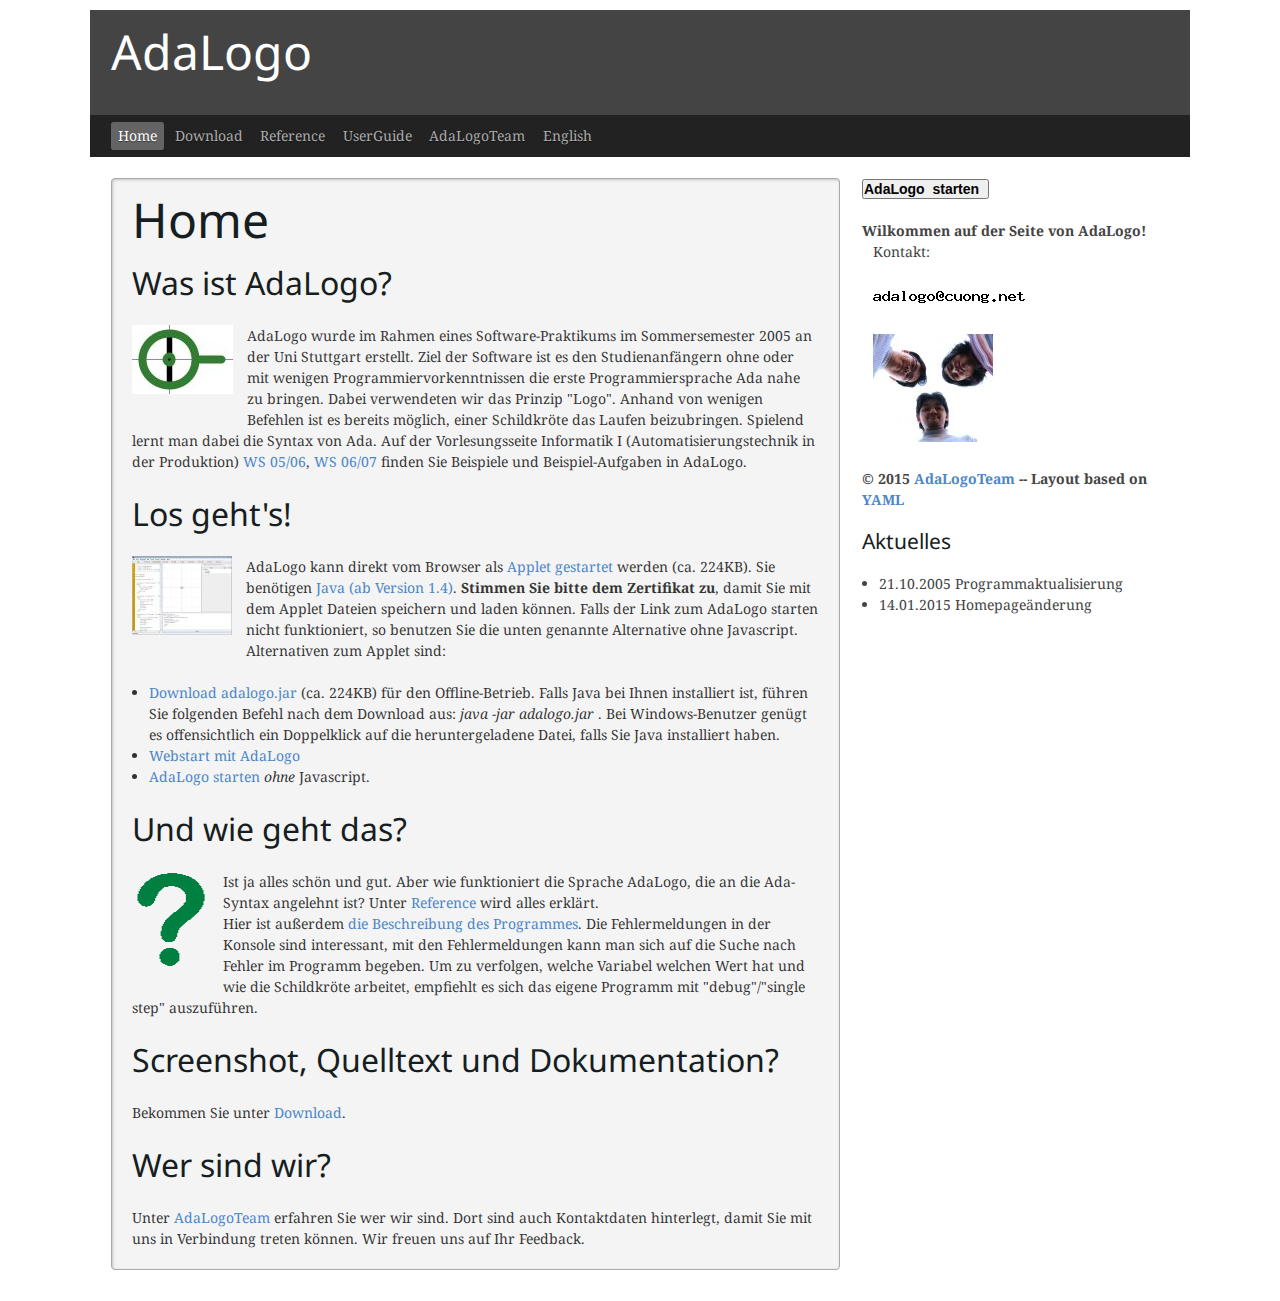
<file: flexible-columns.html>
<!DOCTYPE html>
<html lang="en">
<head>
	<meta charset="utf-8"/>
	<title>AdaLogo</title>

	<!-- Mobile viewport optimisation -->
	<meta name="viewport" content="width=device-width, initial-scale=1.0">

	<!-- (en) Add your meta data here -->
	<!-- (de) Fuegen Sie hier ihre Meta-Daten ein -->
	<meta name="Content-Language" content="de" />
	<meta name="author" content="Minh Cuong Tran" /> 
	<meta name="KeyWords" content="programming, ada, ada95, programmieren, uni stuttgart, informatik, adalogo" /> 
	<meta name="Description" content="AdaLogo wurde im Rahmen des Softwarepraktikum an der
	    Uni Stuttgart im SS 2005 erstellt. Ziel des Projektes war es, den Programmieranfaenger
	    die Programmiersprache Ada ueber die Idee von 'Logo' nahe zu bringen." />

	<link href="./css/flexible-columns.css" rel="stylesheet" type="text/css"/>
	<!--[if lte IE 7]>
	<link href="yaml/core/iehacks.css" rel="stylesheet" type="text/css" />
	<![endif]-->

	<!--[if lt IE 9]>
	<script src="lib/html5shiv/html5shiv.js"></script>
	<![endif]-->

	<script src="AdaLogoStart.js"></script>
	
</head>
<body>
<ul class="ym-skiplinks">
	<li><a class="ym-skip" href="#nav">Skip to navigation (Press Enter)</a></li>
	<li><a class="ym-skip" href="#main">Skip to main content (Press Enter)</a></li>
</ul>

<div class="ym-wrapper">
	<div class="ym-wbox">
		<header>
			<h1>AdaLogo</h1>
		</header>
		<nav id="nav">
			<div class="ym-hlist" >
				<ul>
					<li class="active"><strong>Home</strong></li>
					<li><a href="download.html">Download</a></li> 
					<li><a href="reference.html">Reference</a></li>
					<li><a href="userguide.html">UserGuide</a></li>
					<li><a href="adalogoteam.html">AdaLogoTeam</a></li>
					<li><a href="english.html">English</a></li>
				</ul>
				<!--
				<form class="ym-searchform">
					<input class="ym-searchfield" type="search" placeholder="Search..." />
					<input class="ym-searchbutton" type="submit" value="Search" />
				</form>
				-->
			</div>
		</nav>
		<main>
			<div class="ym-column linearize-level-1">
				<div class="ym-col1">
					<div class="ym-cbox">
						<section class="box info">
<!-- CONTENT BEGIN -->

 <h1>Home</h1> <!-- Hier sollte die Überschrift für die einzelne Seite rein. Auch sehr wichtig für Suchmaschinen. -->
 <h2>Was ist AdaLogo?</h2> <!-- UnterÜberschriften werden von viele Suchmaschinen auch besonders beachtet. -->
 <p><a href="javascript:AdaLogoStart();"><img src="img/turtle.jpg" alt="turtle" class="float-left" style="width: 101px; height: 69px;" /></a> <!-- Das alt="" Attribut sollte nicht fehlen, auch wenn es nur leer ist. Screenreader lesen ansonsten unnötig den Namen der Datei vor. -->

     AdaLogo wurde im Rahmen eines Software-Praktikums im Sommersemester 2005 
     an der Uni Stuttgart erstellt. Ziel der Software ist es den 
     Studienanf&auml;ngern ohne oder mit wenigen Programmiervorkenntnissen 
     die erste Programmiersprache Ada nahe zu bringen. Dabei verwendeten wir
     das Prinzip "Logo". Anhand von wenigen Befehlen ist es bereits 
     m&ouml;glich, einer Schildkr&ouml;te das Laufen beizubringen.
     Spielend lernt man dabei die Syntax von Ada. Auf der 
     Vorlesungsseite
     Informatik I (Automatisierungstechnik in der Produktion) 
     <a href="http://www.fmi.uni-stuttgart.de/fk/lehre/ws05-06/autip1/" target="_parent">
     WS 05/06</a>, 
     <a href="http://www.fmi.uni-stuttgart.de/fk/lehre/ws06-07/autip1/" target="_parent">
     WS 06/07</a>
     finden Sie Beispiele und Beispiel-Aufgaben in AdaLogo.
     
 </p>
 <h2>Los geht's!</h2> <!-- UnterÜberschriften werden von viele Suchmaschinen auch besonders beachtet. -->
 <p>
     <a href="javascript:AdaLogoStart();"><img src="img/adalogowindow.jpg" class="float-left" style="width: 100px; height:79px;" ></a>
     AdaLogo kann direkt vom Browser als <a href="javascript:AdaLogoStart();">Applet gestartet</a>
     werden (ca. 
	    
        224KB).
     Sie ben&ouml;tigen <a href="http://www.java.com/">Java (ab Version 1.4)</a>. 
     <b>Stimmen Sie bitte dem Zertifikat zu</b>, damit Sie mit dem Applet Dateien 
     speichern und laden k&ouml;nnen. Falls der Link zum AdaLogo starten nicht 
     funktioniert, so benutzen Sie die unten genannte Alternative ohne Javascript.
     Alternativen zum Applet sind:
 </p>     
<ul>
 <li>
	<a href="adalogo.jar">Download adalogo.jar</a> (ca. 
	    
        224KB) f&uuml;r
	den Offline-Betrieb.
	Falls Java bei Ihnen
   installiert ist, f&uuml;hren Sie folgenden Befehl nach dem Download aus:
   <i>java -jar adalogo.jar</i> . Bei Windows-Benutzer gen&uuml;gt es offensichtlich
   ein Doppelklick auf die heruntergeladene Datei, falls Sie Java installiert haben.
 </li>
 <li>
  <a href="adalogo.jnlp">Webstart mit AdaLogo</a>
 </li>
 <li>
  <a href="adalogo.html" target="_blank">AdaLogo starten</a> <i>ohne</i> Javascript.
 </li>
</ul>

<!--
<p>
Versionen von AdaLogo werden nach Datum herausgegeben. Falls beim Starten des
Applets eine &auml;ltere Version erscheint als auf der Homepage angegeben,
so liegt das am Cache Ihres Browsers. Abhilfe zu diesem Problem: l&ouml;schen
Sie Ihr Cache. Mozilla/Firefox: Shift-Strg-R, Internet Explorer: Strg-F5, Opera: F5, 
Safari: Cmd-Option-E, Konqueror: Strg-R.
</p>
-->

 <h2>Und wie geht das?</h2>
 <p><a href="howto.html"><img src="img/fragezeichen.gif" alt="fragezeichen howto" class="float-left" style="width: 77px; height: 99px;" /></a>
  Ist ja alles sch&ouml;n und gut. Aber wie funktioniert 
  die Sprache AdaLogo, die an die Ada-Syntax angelehnt ist?
  Unter <a href="reference.html">Reference</a> wird alles erkl&auml;rt.
  <br />
  Hier ist au&szlig;erdem <a href="userguide.html">die Beschreibung des Programmes</a>.
  Die Fehlermeldungen in der Konsole sind interessant, mit den Fehlermeldungen kann man sich auf die Suche nach
  Fehler im Programm begeben. Um zu verfolgen, welche Variabel welchen Wert hat und wie die Schildkr&ouml;te
  arbeitet, empfiehlt es sich das eigene
  Programm mit "debug"/"single step" auszuf&uuml;hren. 
 </p>
 
 <h2>Screenshot, Quelltext und Dokumentation?</h2>
 <p>Bekommen Sie unter <a href="download.html">Download</a>.</p>
 
 
 <h2>Wer sind wir?</h2>
 <p>Unter <a href="adalogoteam.html">AdaLogoTeam</a> erfahren Sie
 wer wir sind. Dort sind auch Kontaktdaten hinterlegt, damit Sie mit
 uns in Verbindung treten k&ouml;nnen. Wir freuen uns auf Ihr
 Feedback.
 </p>
<!-- CONTENT END -->

						</section>
					</div>
				</div>
				<aside class="ym-col3">
					<div class="ym-cbox">
					
  <dl id="subnav"> <!-- Diese Subnavigation kann vom Inhalt verändert werden. Sie wird nicht ausgedruckt. -->
   <dt>
        <button name="KlickmichAppletStart" type="button"
        value="AdaLogoStart" onClick="javascript:AdaLogoStart();">
        <b>AdaLogo &nbsp;starten&nbsp;&nbsp;</b>
        </button>
        <!--
        <br />
	<button name="KlickmichWebstart" type="button"
	value="AdaLogoWebstart" onClick="javascript:AdaLogoWebStart();">
	<b>AdaLogo Webstart</b>
	</button>
	-->
    <br /><br />
    <b>Wilkommen</b> auf der Seite von AdaLogo!
    
   </dt>
    <dd>
        Kontakt:
   </dd>
   <dd>
	<img src="img/spamschutzbild_1.png" width="153" height="25" alt="mail an uns" />
    </dd>
    <dd>
        <a href="adalogoteam.html" alt="Wir"><img src="img/team.jpg" alt="AdaLogoTeam" style="width: 120px; height: 108px;" /></a>
    </dd>
   <dt>
        &copy; 
        2015
        <a href="adalogoteam.html">AdaLogoTeam</a> -- Layout based on <a href="http://www.yaml.de">YAML</a>

   </dt>
  </dl>


  <h4>Aktuelles</h4>
  <ul>
    <li>21.10.2005 Programmaktualisierung</li>
    <li>14.01.2015 Homepage&auml;nderung</li>
  </ul>
					</div>
				</aside>
			</div>
		</main>
		<!--
		<footer>
			<p>© AdaLogo 2015 &ndash; Layout based on <a href="http://www.yaml.de">YAML</a></p>
		</footer>
		-->
	</div>
</div>

<!-- full skip link functionality in webkit browsers -->
<script src="yaml/core/js/yaml-focusfix.js"></script>
</body>
</html>
</file>
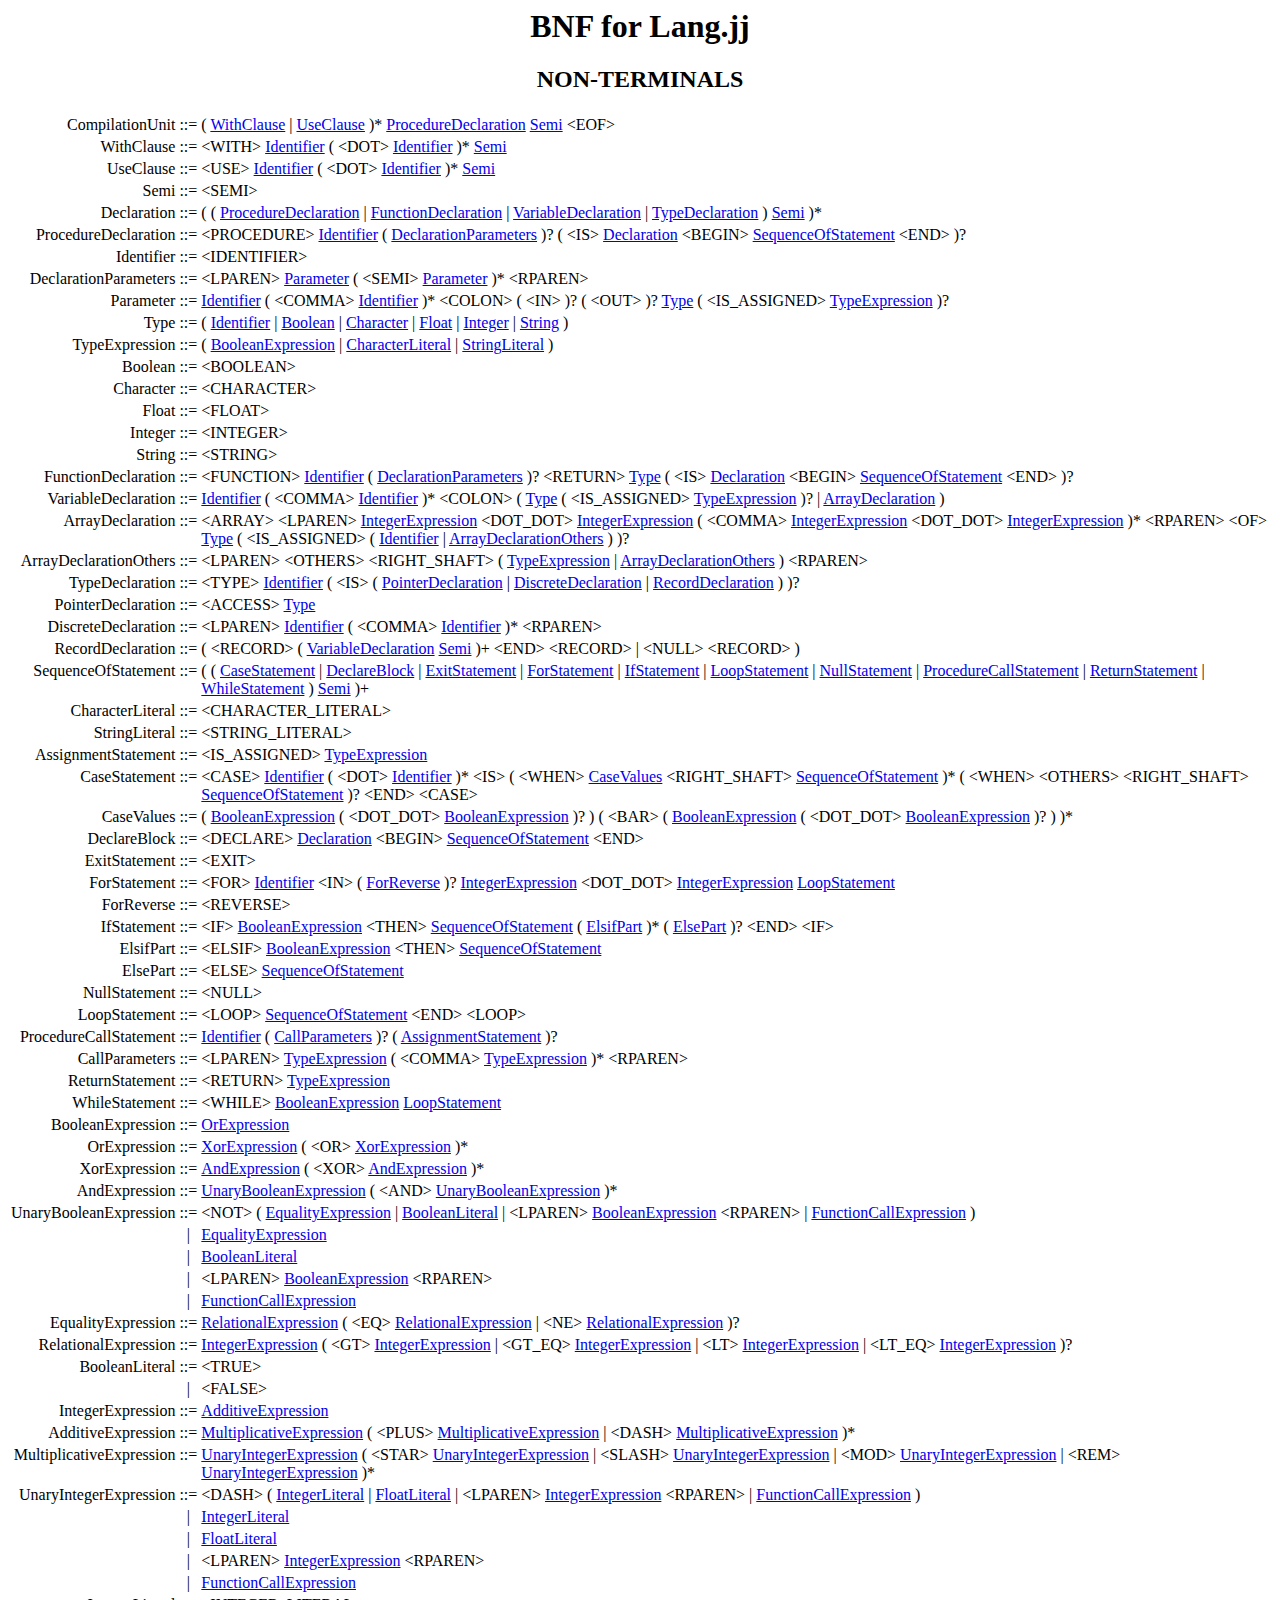
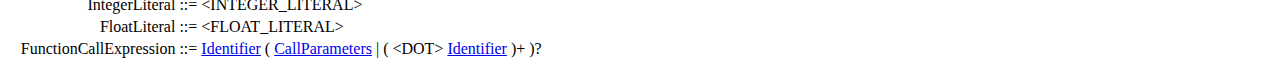
<file: Lang.html>
<!DOCTYPE HTML PUBLIC "-//W3C//DTD HTML 3.2//EN">
<HTML>
<HEAD>
<TITLE>BNF for Lang.jj</TITLE>
</HEAD>
<BODY>

<H1 ALIGN=CENTER>BNF for Lang.jj</H1>
<H2 ALIGN=CENTER>NON-TERMINALS</H2>
<TABLE>
<TR>
<TD ALIGN=RIGHT VALIGN=BASELINE><A NAME="prod1">CompilationUnit</A></TD>
<TD ALIGN=CENTER VALIGN=BASELINE>::=</TD>
<TD ALIGN=LEFT VALIGN=BASELINE>( <A HREF="#prod2">WithClause</A> | <A HREF="#prod3">UseClause</A> )* <A HREF="#prod4">ProcedureDeclaration</A> <A HREF="#prod5">Semi</A> &lt;EOF&gt;</TD>
</TR>
<TR>
<TD ALIGN=RIGHT VALIGN=BASELINE><A NAME="prod2">WithClause</A></TD>
<TD ALIGN=CENTER VALIGN=BASELINE>::=</TD>
<TD ALIGN=LEFT VALIGN=BASELINE>&lt;WITH&gt; <A HREF="#prod6">Identifier</A> ( &lt;DOT&gt; <A HREF="#prod6">Identifier</A> )* <A HREF="#prod5">Semi</A></TD>
</TR>
<TR>
<TD ALIGN=RIGHT VALIGN=BASELINE><A NAME="prod3">UseClause</A></TD>
<TD ALIGN=CENTER VALIGN=BASELINE>::=</TD>
<TD ALIGN=LEFT VALIGN=BASELINE>&lt;USE&gt; <A HREF="#prod6">Identifier</A> ( &lt;DOT&gt; <A HREF="#prod6">Identifier</A> )* <A HREF="#prod5">Semi</A></TD>
</TR>
<TR>
<TD ALIGN=RIGHT VALIGN=BASELINE><A NAME="prod5">Semi</A></TD>
<TD ALIGN=CENTER VALIGN=BASELINE>::=</TD>
<TD ALIGN=LEFT VALIGN=BASELINE>&lt;SEMI&gt;</TD>
</TR>
<TR>
<TD ALIGN=RIGHT VALIGN=BASELINE><A NAME="prod7">Declaration</A></TD>
<TD ALIGN=CENTER VALIGN=BASELINE>::=</TD>
<TD ALIGN=LEFT VALIGN=BASELINE>( ( <A HREF="#prod4">ProcedureDeclaration</A> | <A HREF="#prod8">FunctionDeclaration</A> | <A HREF="#prod9">VariableDeclaration</A> | <A HREF="#prod10">TypeDeclaration</A> ) <A HREF="#prod5">Semi</A> )*</TD>
</TR>
<TR>
<TD ALIGN=RIGHT VALIGN=BASELINE><A NAME="prod4">ProcedureDeclaration</A></TD>
<TD ALIGN=CENTER VALIGN=BASELINE>::=</TD>
<TD ALIGN=LEFT VALIGN=BASELINE>&lt;PROCEDURE&gt; <A HREF="#prod6">Identifier</A> ( <A HREF="#prod11">DeclarationParameters</A> )? ( &lt;IS&gt; <A HREF="#prod7">Declaration</A> &lt;BEGIN&gt; <A HREF="#prod12">SequenceOfStatement</A> &lt;END&gt; )?</TD>
</TR>
<TR>
<TD ALIGN=RIGHT VALIGN=BASELINE><A NAME="prod6">Identifier</A></TD>
<TD ALIGN=CENTER VALIGN=BASELINE>::=</TD>
<TD ALIGN=LEFT VALIGN=BASELINE>&lt;IDENTIFIER&gt;</TD>
</TR>
<TR>
<TD ALIGN=RIGHT VALIGN=BASELINE><A NAME="prod11">DeclarationParameters</A></TD>
<TD ALIGN=CENTER VALIGN=BASELINE>::=</TD>
<TD ALIGN=LEFT VALIGN=BASELINE>&lt;LPAREN&gt; <A HREF="#prod13">Parameter</A> ( &lt;SEMI&gt; <A HREF="#prod13">Parameter</A> )* &lt;RPAREN&gt;</TD>
</TR>
<TR>
<TD ALIGN=RIGHT VALIGN=BASELINE><A NAME="prod13">Parameter</A></TD>
<TD ALIGN=CENTER VALIGN=BASELINE>::=</TD>
<TD ALIGN=LEFT VALIGN=BASELINE><A HREF="#prod6">Identifier</A> ( &lt;COMMA&gt; <A HREF="#prod6">Identifier</A> )* &lt;COLON&gt; ( &lt;IN&gt; )? ( &lt;OUT&gt; )? <A HREF="#prod14">Type</A> ( &lt;IS_ASSIGNED&gt; <A HREF="#prod15">TypeExpression</A> )?</TD>
</TR>
<TR>
<TD ALIGN=RIGHT VALIGN=BASELINE><A NAME="prod14">Type</A></TD>
<TD ALIGN=CENTER VALIGN=BASELINE>::=</TD>
<TD ALIGN=LEFT VALIGN=BASELINE>( <A HREF="#prod6">Identifier</A> | <A HREF="#prod16">Boolean</A> | <A HREF="#prod17">Character</A> | <A HREF="#prod18">Float</A> | <A HREF="#prod19">Integer</A> | <A HREF="#prod20">String</A> )</TD>
</TR>
<TR>
<TD ALIGN=RIGHT VALIGN=BASELINE><A NAME="prod15">TypeExpression</A></TD>
<TD ALIGN=CENTER VALIGN=BASELINE>::=</TD>
<TD ALIGN=LEFT VALIGN=BASELINE>( <A HREF="#prod21">BooleanExpression</A> | <A HREF="#prod22">CharacterLiteral</A> | <A HREF="#prod23">StringLiteral</A> )</TD>
</TR>
<TR>
<TD ALIGN=RIGHT VALIGN=BASELINE><A NAME="prod16">Boolean</A></TD>
<TD ALIGN=CENTER VALIGN=BASELINE>::=</TD>
<TD ALIGN=LEFT VALIGN=BASELINE>&lt;BOOLEAN&gt;</TD>
</TR>
<TR>
<TD ALIGN=RIGHT VALIGN=BASELINE><A NAME="prod17">Character</A></TD>
<TD ALIGN=CENTER VALIGN=BASELINE>::=</TD>
<TD ALIGN=LEFT VALIGN=BASELINE>&lt;CHARACTER&gt;</TD>
</TR>
<TR>
<TD ALIGN=RIGHT VALIGN=BASELINE><A NAME="prod18">Float</A></TD>
<TD ALIGN=CENTER VALIGN=BASELINE>::=</TD>
<TD ALIGN=LEFT VALIGN=BASELINE>&lt;FLOAT&gt;</TD>
</TR>
<TR>
<TD ALIGN=RIGHT VALIGN=BASELINE><A NAME="prod19">Integer</A></TD>
<TD ALIGN=CENTER VALIGN=BASELINE>::=</TD>
<TD ALIGN=LEFT VALIGN=BASELINE>&lt;INTEGER&gt;</TD>
</TR>
<TR>
<TD ALIGN=RIGHT VALIGN=BASELINE><A NAME="prod20">String</A></TD>
<TD ALIGN=CENTER VALIGN=BASELINE>::=</TD>
<TD ALIGN=LEFT VALIGN=BASELINE>&lt;STRING&gt;</TD>
</TR>
<TR>
<TD ALIGN=RIGHT VALIGN=BASELINE><A NAME="prod8">FunctionDeclaration</A></TD>
<TD ALIGN=CENTER VALIGN=BASELINE>::=</TD>
<TD ALIGN=LEFT VALIGN=BASELINE>&lt;FUNCTION&gt; <A HREF="#prod6">Identifier</A> ( <A HREF="#prod11">DeclarationParameters</A> )? &lt;RETURN&gt; <A HREF="#prod14">Type</A> ( &lt;IS&gt; <A HREF="#prod7">Declaration</A> &lt;BEGIN&gt; <A HREF="#prod12">SequenceOfStatement</A> &lt;END&gt; )?</TD>
</TR>
<TR>
<TD ALIGN=RIGHT VALIGN=BASELINE><A NAME="prod9">VariableDeclaration</A></TD>
<TD ALIGN=CENTER VALIGN=BASELINE>::=</TD>
<TD ALIGN=LEFT VALIGN=BASELINE><A HREF="#prod6">Identifier</A> ( &lt;COMMA&gt; <A HREF="#prod6">Identifier</A> )* &lt;COLON&gt; ( <A HREF="#prod14">Type</A> ( &lt;IS_ASSIGNED&gt; <A HREF="#prod15">TypeExpression</A> )? | <A HREF="#prod24">ArrayDeclaration</A> )</TD>
</TR>
<TR>
<TD ALIGN=RIGHT VALIGN=BASELINE><A NAME="prod24">ArrayDeclaration</A></TD>
<TD ALIGN=CENTER VALIGN=BASELINE>::=</TD>
<TD ALIGN=LEFT VALIGN=BASELINE>&lt;ARRAY&gt; &lt;LPAREN&gt; <A HREF="#prod25">IntegerExpression</A> &lt;DOT_DOT&gt; <A HREF="#prod25">IntegerExpression</A> ( &lt;COMMA&gt; <A HREF="#prod25">IntegerExpression</A> &lt;DOT_DOT&gt; <A HREF="#prod25">IntegerExpression</A> )* &lt;RPAREN&gt; &lt;OF&gt; <A HREF="#prod14">Type</A> ( &lt;IS_ASSIGNED&gt; ( <A HREF="#prod6">Identifier</A> | <A HREF="#prod26">ArrayDeclarationOthers</A> ) )?</TD>
</TR>
<TR>
<TD ALIGN=RIGHT VALIGN=BASELINE><A NAME="prod26">ArrayDeclarationOthers</A></TD>
<TD ALIGN=CENTER VALIGN=BASELINE>::=</TD>
<TD ALIGN=LEFT VALIGN=BASELINE>&lt;LPAREN&gt; &lt;OTHERS&gt; &lt;RIGHT_SHAFT&gt; ( <A HREF="#prod15">TypeExpression</A> | <A HREF="#prod26">ArrayDeclarationOthers</A> ) &lt;RPAREN&gt;</TD>
</TR>
<TR>
<TD ALIGN=RIGHT VALIGN=BASELINE><A NAME="prod10">TypeDeclaration</A></TD>
<TD ALIGN=CENTER VALIGN=BASELINE>::=</TD>
<TD ALIGN=LEFT VALIGN=BASELINE>&lt;TYPE&gt; <A HREF="#prod6">Identifier</A> ( &lt;IS&gt; ( <A HREF="#prod27">PointerDeclaration</A> | <A HREF="#prod28">DiscreteDeclaration</A> | <A HREF="#prod29">RecordDeclaration</A> ) )?</TD>
</TR>
<TR>
<TD ALIGN=RIGHT VALIGN=BASELINE><A NAME="prod27">PointerDeclaration</A></TD>
<TD ALIGN=CENTER VALIGN=BASELINE>::=</TD>
<TD ALIGN=LEFT VALIGN=BASELINE>&lt;ACCESS&gt; <A HREF="#prod14">Type</A></TD>
</TR>
<TR>
<TD ALIGN=RIGHT VALIGN=BASELINE><A NAME="prod28">DiscreteDeclaration</A></TD>
<TD ALIGN=CENTER VALIGN=BASELINE>::=</TD>
<TD ALIGN=LEFT VALIGN=BASELINE>&lt;LPAREN&gt; <A HREF="#prod6">Identifier</A> ( &lt;COMMA&gt; <A HREF="#prod6">Identifier</A> )* &lt;RPAREN&gt;</TD>
</TR>
<TR>
<TD ALIGN=RIGHT VALIGN=BASELINE><A NAME="prod29">RecordDeclaration</A></TD>
<TD ALIGN=CENTER VALIGN=BASELINE>::=</TD>
<TD ALIGN=LEFT VALIGN=BASELINE>( &lt;RECORD&gt; ( <A HREF="#prod9">VariableDeclaration</A> <A HREF="#prod5">Semi</A> )+ &lt;END&gt; &lt;RECORD&gt; | &lt;NULL&gt; &lt;RECORD&gt; )</TD>
</TR>
<TR>
<TD ALIGN=RIGHT VALIGN=BASELINE><A NAME="prod12">SequenceOfStatement</A></TD>
<TD ALIGN=CENTER VALIGN=BASELINE>::=</TD>
<TD ALIGN=LEFT VALIGN=BASELINE>( ( <A HREF="#prod30">CaseStatement</A> | <A HREF="#prod31">DeclareBlock</A> | <A HREF="#prod32">ExitStatement</A> | <A HREF="#prod33">ForStatement</A> | <A HREF="#prod34">IfStatement</A> | <A HREF="#prod35">LoopStatement</A> | <A HREF="#prod36">NullStatement</A> | <A HREF="#prod37">ProcedureCallStatement</A> | <A HREF="#prod38">ReturnStatement</A> | <A HREF="#prod39">WhileStatement</A> ) <A HREF="#prod5">Semi</A> )+</TD>
</TR>
<TR>
<TD ALIGN=RIGHT VALIGN=BASELINE><A NAME="prod22">CharacterLiteral</A></TD>
<TD ALIGN=CENTER VALIGN=BASELINE>::=</TD>
<TD ALIGN=LEFT VALIGN=BASELINE>&lt;CHARACTER_LITERAL&gt;</TD>
</TR>
<TR>
<TD ALIGN=RIGHT VALIGN=BASELINE><A NAME="prod23">StringLiteral</A></TD>
<TD ALIGN=CENTER VALIGN=BASELINE>::=</TD>
<TD ALIGN=LEFT VALIGN=BASELINE>&lt;STRING_LITERAL&gt;</TD>
</TR>
<TR>
<TD ALIGN=RIGHT VALIGN=BASELINE><A NAME="prod40">AssignmentStatement</A></TD>
<TD ALIGN=CENTER VALIGN=BASELINE>::=</TD>
<TD ALIGN=LEFT VALIGN=BASELINE>&lt;IS_ASSIGNED&gt; <A HREF="#prod15">TypeExpression</A></TD>
</TR>
<TR>
<TD ALIGN=RIGHT VALIGN=BASELINE><A NAME="prod30">CaseStatement</A></TD>
<TD ALIGN=CENTER VALIGN=BASELINE>::=</TD>
<TD ALIGN=LEFT VALIGN=BASELINE>&lt;CASE&gt; <A HREF="#prod6">Identifier</A> ( &lt;DOT&gt; <A HREF="#prod6">Identifier</A> )* &lt;IS&gt; ( &lt;WHEN&gt; <A HREF="#prod41">CaseValues</A> &lt;RIGHT_SHAFT&gt; <A HREF="#prod12">SequenceOfStatement</A> )* ( &lt;WHEN&gt; &lt;OTHERS&gt; &lt;RIGHT_SHAFT&gt; <A HREF="#prod12">SequenceOfStatement</A> )? &lt;END&gt; &lt;CASE&gt;</TD>
</TR>
<TR>
<TD ALIGN=RIGHT VALIGN=BASELINE><A NAME="prod41">CaseValues</A></TD>
<TD ALIGN=CENTER VALIGN=BASELINE>::=</TD>
<TD ALIGN=LEFT VALIGN=BASELINE>( <A HREF="#prod21">BooleanExpression</A> ( &lt;DOT_DOT&gt; <A HREF="#prod21">BooleanExpression</A> )? ) ( &lt;BAR&gt; ( <A HREF="#prod21">BooleanExpression</A> ( &lt;DOT_DOT&gt; <A HREF="#prod21">BooleanExpression</A> )? ) )*</TD>
</TR>
<TR>
<TD ALIGN=RIGHT VALIGN=BASELINE><A NAME="prod31">DeclareBlock</A></TD>
<TD ALIGN=CENTER VALIGN=BASELINE>::=</TD>
<TD ALIGN=LEFT VALIGN=BASELINE>&lt;DECLARE&gt; <A HREF="#prod7">Declaration</A> &lt;BEGIN&gt; <A HREF="#prod12">SequenceOfStatement</A> &lt;END&gt;</TD>
</TR>
<TR>
<TD ALIGN=RIGHT VALIGN=BASELINE><A NAME="prod32">ExitStatement</A></TD>
<TD ALIGN=CENTER VALIGN=BASELINE>::=</TD>
<TD ALIGN=LEFT VALIGN=BASELINE>&lt;EXIT&gt;</TD>
</TR>
<TR>
<TD ALIGN=RIGHT VALIGN=BASELINE><A NAME="prod33">ForStatement</A></TD>
<TD ALIGN=CENTER VALIGN=BASELINE>::=</TD>
<TD ALIGN=LEFT VALIGN=BASELINE>&lt;FOR&gt; <A HREF="#prod6">Identifier</A> &lt;IN&gt; ( <A HREF="#prod42">ForReverse</A> )? <A HREF="#prod25">IntegerExpression</A> &lt;DOT_DOT&gt; <A HREF="#prod25">IntegerExpression</A> <A HREF="#prod35">LoopStatement</A></TD>
</TR>
<TR>
<TD ALIGN=RIGHT VALIGN=BASELINE><A NAME="prod42">ForReverse</A></TD>
<TD ALIGN=CENTER VALIGN=BASELINE>::=</TD>
<TD ALIGN=LEFT VALIGN=BASELINE>&lt;REVERSE&gt;</TD>
</TR>
<TR>
<TD ALIGN=RIGHT VALIGN=BASELINE><A NAME="prod34">IfStatement</A></TD>
<TD ALIGN=CENTER VALIGN=BASELINE>::=</TD>
<TD ALIGN=LEFT VALIGN=BASELINE>&lt;IF&gt; <A HREF="#prod21">BooleanExpression</A> &lt;THEN&gt; <A HREF="#prod12">SequenceOfStatement</A> ( <A HREF="#prod43">ElsifPart</A> )* ( <A HREF="#prod44">ElsePart</A> )? &lt;END&gt; &lt;IF&gt;</TD>
</TR>
<TR>
<TD ALIGN=RIGHT VALIGN=BASELINE><A NAME="prod43">ElsifPart</A></TD>
<TD ALIGN=CENTER VALIGN=BASELINE>::=</TD>
<TD ALIGN=LEFT VALIGN=BASELINE>&lt;ELSIF&gt; <A HREF="#prod21">BooleanExpression</A> &lt;THEN&gt; <A HREF="#prod12">SequenceOfStatement</A></TD>
</TR>
<TR>
<TD ALIGN=RIGHT VALIGN=BASELINE><A NAME="prod44">ElsePart</A></TD>
<TD ALIGN=CENTER VALIGN=BASELINE>::=</TD>
<TD ALIGN=LEFT VALIGN=BASELINE>&lt;ELSE&gt; <A HREF="#prod12">SequenceOfStatement</A></TD>
</TR>
<TR>
<TD ALIGN=RIGHT VALIGN=BASELINE><A NAME="prod36">NullStatement</A></TD>
<TD ALIGN=CENTER VALIGN=BASELINE>::=</TD>
<TD ALIGN=LEFT VALIGN=BASELINE>&lt;NULL&gt;</TD>
</TR>
<TR>
<TD ALIGN=RIGHT VALIGN=BASELINE><A NAME="prod35">LoopStatement</A></TD>
<TD ALIGN=CENTER VALIGN=BASELINE>::=</TD>
<TD ALIGN=LEFT VALIGN=BASELINE>&lt;LOOP&gt; <A HREF="#prod12">SequenceOfStatement</A> &lt;END&gt; &lt;LOOP&gt;</TD>
</TR>
<TR>
<TD ALIGN=RIGHT VALIGN=BASELINE><A NAME="prod37">ProcedureCallStatement</A></TD>
<TD ALIGN=CENTER VALIGN=BASELINE>::=</TD>
<TD ALIGN=LEFT VALIGN=BASELINE><A HREF="#prod6">Identifier</A> ( <A HREF="#prod45">CallParameters</A> )? ( <A HREF="#prod40">AssignmentStatement</A> )?</TD>
</TR>
<TR>
<TD ALIGN=RIGHT VALIGN=BASELINE><A NAME="prod45">CallParameters</A></TD>
<TD ALIGN=CENTER VALIGN=BASELINE>::=</TD>
<TD ALIGN=LEFT VALIGN=BASELINE>&lt;LPAREN&gt; <A HREF="#prod15">TypeExpression</A> ( &lt;COMMA&gt; <A HREF="#prod15">TypeExpression</A> )* &lt;RPAREN&gt;</TD>
</TR>
<TR>
<TD ALIGN=RIGHT VALIGN=BASELINE><A NAME="prod38">ReturnStatement</A></TD>
<TD ALIGN=CENTER VALIGN=BASELINE>::=</TD>
<TD ALIGN=LEFT VALIGN=BASELINE>&lt;RETURN&gt; <A HREF="#prod15">TypeExpression</A></TD>
</TR>
<TR>
<TD ALIGN=RIGHT VALIGN=BASELINE><A NAME="prod39">WhileStatement</A></TD>
<TD ALIGN=CENTER VALIGN=BASELINE>::=</TD>
<TD ALIGN=LEFT VALIGN=BASELINE>&lt;WHILE&gt; <A HREF="#prod21">BooleanExpression</A> <A HREF="#prod35">LoopStatement</A></TD>
</TR>
<TR>
<TD ALIGN=RIGHT VALIGN=BASELINE><A NAME="prod21">BooleanExpression</A></TD>
<TD ALIGN=CENTER VALIGN=BASELINE>::=</TD>
<TD ALIGN=LEFT VALIGN=BASELINE><A HREF="#prod46">OrExpression</A></TD>
</TR>
<TR>
<TD ALIGN=RIGHT VALIGN=BASELINE><A NAME="prod46">OrExpression</A></TD>
<TD ALIGN=CENTER VALIGN=BASELINE>::=</TD>
<TD ALIGN=LEFT VALIGN=BASELINE><A HREF="#prod47">XorExpression</A> ( &lt;OR&gt; <A HREF="#prod47">XorExpression</A> )*</TD>
</TR>
<TR>
<TD ALIGN=RIGHT VALIGN=BASELINE><A NAME="prod47">XorExpression</A></TD>
<TD ALIGN=CENTER VALIGN=BASELINE>::=</TD>
<TD ALIGN=LEFT VALIGN=BASELINE><A HREF="#prod48">AndExpression</A> ( &lt;XOR&gt; <A HREF="#prod48">AndExpression</A> )*</TD>
</TR>
<TR>
<TD ALIGN=RIGHT VALIGN=BASELINE><A NAME="prod48">AndExpression</A></TD>
<TD ALIGN=CENTER VALIGN=BASELINE>::=</TD>
<TD ALIGN=LEFT VALIGN=BASELINE><A HREF="#prod49">UnaryBooleanExpression</A> ( &lt;AND&gt; <A HREF="#prod49">UnaryBooleanExpression</A> )*</TD>
</TR>
<TR>
<TD ALIGN=RIGHT VALIGN=BASELINE><A NAME="prod49">UnaryBooleanExpression</A></TD>
<TD ALIGN=CENTER VALIGN=BASELINE>::=</TD>
<TD ALIGN=LEFT VALIGN=BASELINE>&lt;NOT&gt; ( <A HREF="#prod50">EqualityExpression</A> | <A HREF="#prod51">BooleanLiteral</A> | &lt;LPAREN&gt; <A HREF="#prod21">BooleanExpression</A> &lt;RPAREN&gt; | <A HREF="#prod52">FunctionCallExpression</A> )</TD>
</TR>
<TR>
<TD ALIGN=RIGHT VALIGN=BASELINE></TD>
<TD ALIGN=CENTER VALIGN=BASELINE>|</TD>
<TD ALIGN=LEFT VALIGN=BASELINE><A HREF="#prod50">EqualityExpression</A></TD>
</TR>
<TR>
<TD ALIGN=RIGHT VALIGN=BASELINE></TD>
<TD ALIGN=CENTER VALIGN=BASELINE>|</TD>
<TD ALIGN=LEFT VALIGN=BASELINE><A HREF="#prod51">BooleanLiteral</A></TD>
</TR>
<TR>
<TD ALIGN=RIGHT VALIGN=BASELINE></TD>
<TD ALIGN=CENTER VALIGN=BASELINE>|</TD>
<TD ALIGN=LEFT VALIGN=BASELINE>&lt;LPAREN&gt; <A HREF="#prod21">BooleanExpression</A> &lt;RPAREN&gt;</TD>
</TR>
<TR>
<TD ALIGN=RIGHT VALIGN=BASELINE></TD>
<TD ALIGN=CENTER VALIGN=BASELINE>|</TD>
<TD ALIGN=LEFT VALIGN=BASELINE><A HREF="#prod52">FunctionCallExpression</A></TD>
</TR>
<TR>
<TD ALIGN=RIGHT VALIGN=BASELINE><A NAME="prod50">EqualityExpression</A></TD>
<TD ALIGN=CENTER VALIGN=BASELINE>::=</TD>
<TD ALIGN=LEFT VALIGN=BASELINE><A HREF="#prod53">RelationalExpression</A> ( &lt;EQ&gt; <A HREF="#prod53">RelationalExpression</A> | &lt;NE&gt; <A HREF="#prod53">RelationalExpression</A> )?</TD>
</TR>
<TR>
<TD ALIGN=RIGHT VALIGN=BASELINE><A NAME="prod53">RelationalExpression</A></TD>
<TD ALIGN=CENTER VALIGN=BASELINE>::=</TD>
<TD ALIGN=LEFT VALIGN=BASELINE><A HREF="#prod25">IntegerExpression</A> ( &lt;GT&gt; <A HREF="#prod25">IntegerExpression</A> | &lt;GT_EQ&gt; <A HREF="#prod25">IntegerExpression</A> | &lt;LT&gt; <A HREF="#prod25">IntegerExpression</A> | &lt;LT_EQ&gt; <A HREF="#prod25">IntegerExpression</A> )?</TD>
</TR>
<TR>
<TD ALIGN=RIGHT VALIGN=BASELINE><A NAME="prod51">BooleanLiteral</A></TD>
<TD ALIGN=CENTER VALIGN=BASELINE>::=</TD>
<TD ALIGN=LEFT VALIGN=BASELINE>&lt;TRUE&gt;</TD>
</TR>
<TR>
<TD ALIGN=RIGHT VALIGN=BASELINE></TD>
<TD ALIGN=CENTER VALIGN=BASELINE>|</TD>
<TD ALIGN=LEFT VALIGN=BASELINE>&lt;FALSE&gt;</TD>
</TR>
<TR>
<TD ALIGN=RIGHT VALIGN=BASELINE><A NAME="prod25">IntegerExpression</A></TD>
<TD ALIGN=CENTER VALIGN=BASELINE>::=</TD>
<TD ALIGN=LEFT VALIGN=BASELINE><A HREF="#prod54">AdditiveExpression</A></TD>
</TR>
<TR>
<TD ALIGN=RIGHT VALIGN=BASELINE><A NAME="prod54">AdditiveExpression</A></TD>
<TD ALIGN=CENTER VALIGN=BASELINE>::=</TD>
<TD ALIGN=LEFT VALIGN=BASELINE><A HREF="#prod55">MultiplicativeExpression</A> ( &lt;PLUS&gt; <A HREF="#prod55">MultiplicativeExpression</A> | &lt;DASH&gt; <A HREF="#prod55">MultiplicativeExpression</A> )*</TD>
</TR>
<TR>
<TD ALIGN=RIGHT VALIGN=BASELINE><A NAME="prod55">MultiplicativeExpression</A></TD>
<TD ALIGN=CENTER VALIGN=BASELINE>::=</TD>
<TD ALIGN=LEFT VALIGN=BASELINE><A HREF="#prod56">UnaryIntegerExpression</A> ( &lt;STAR&gt; <A HREF="#prod56">UnaryIntegerExpression</A> | &lt;SLASH&gt; <A HREF="#prod56">UnaryIntegerExpression</A> | &lt;MOD&gt; <A HREF="#prod56">UnaryIntegerExpression</A> | &lt;REM&gt; <A HREF="#prod56">UnaryIntegerExpression</A> )*</TD>
</TR>
<TR>
<TD ALIGN=RIGHT VALIGN=BASELINE><A NAME="prod56">UnaryIntegerExpression</A></TD>
<TD ALIGN=CENTER VALIGN=BASELINE>::=</TD>
<TD ALIGN=LEFT VALIGN=BASELINE>&lt;DASH&gt; ( <A HREF="#prod57">IntegerLiteral</A> | <A HREF="#prod58">FloatLiteral</A> | &lt;LPAREN&gt; <A HREF="#prod25">IntegerExpression</A> &lt;RPAREN&gt; | <A HREF="#prod52">FunctionCallExpression</A> )</TD>
</TR>
<TR>
<TD ALIGN=RIGHT VALIGN=BASELINE></TD>
<TD ALIGN=CENTER VALIGN=BASELINE>|</TD>
<TD ALIGN=LEFT VALIGN=BASELINE><A HREF="#prod57">IntegerLiteral</A></TD>
</TR>
<TR>
<TD ALIGN=RIGHT VALIGN=BASELINE></TD>
<TD ALIGN=CENTER VALIGN=BASELINE>|</TD>
<TD ALIGN=LEFT VALIGN=BASELINE><A HREF="#prod58">FloatLiteral</A></TD>
</TR>
<TR>
<TD ALIGN=RIGHT VALIGN=BASELINE></TD>
<TD ALIGN=CENTER VALIGN=BASELINE>|</TD>
<TD ALIGN=LEFT VALIGN=BASELINE>&lt;LPAREN&gt; <A HREF="#prod25">IntegerExpression</A> &lt;RPAREN&gt;</TD>
</TR>
<TR>
<TD ALIGN=RIGHT VALIGN=BASELINE></TD>
<TD ALIGN=CENTER VALIGN=BASELINE>|</TD>
<TD ALIGN=LEFT VALIGN=BASELINE><A HREF="#prod52">FunctionCallExpression</A></TD>
</TR>
<TR>
<TD ALIGN=RIGHT VALIGN=BASELINE><A NAME="prod57">IntegerLiteral</A></TD>
<TD ALIGN=CENTER VALIGN=BASELINE>::=</TD>
<TD ALIGN=LEFT VALIGN=BASELINE>&lt;INTEGER_LITERAL&gt;</TD>
</TR>
<TR>
<TD ALIGN=RIGHT VALIGN=BASELINE><A NAME="prod58">FloatLiteral</A></TD>
<TD ALIGN=CENTER VALIGN=BASELINE>::=</TD>
<TD ALIGN=LEFT VALIGN=BASELINE>&lt;FLOAT_LITERAL&gt;</TD>
</TR>
<TR>
<TD ALIGN=RIGHT VALIGN=BASELINE><A NAME="prod52">FunctionCallExpression</A></TD>
<TD ALIGN=CENTER VALIGN=BASELINE>::=</TD>
<TD ALIGN=LEFT VALIGN=BASELINE><A HREF="#prod6">Identifier</A> ( <A HREF="#prod45">CallParameters</A> | ( &lt;DOT&gt; <A HREF="#prod6">Identifier</A> )+ )?</TD>
</TR>
</TABLE>
</BODY>
</HTML>
</file>
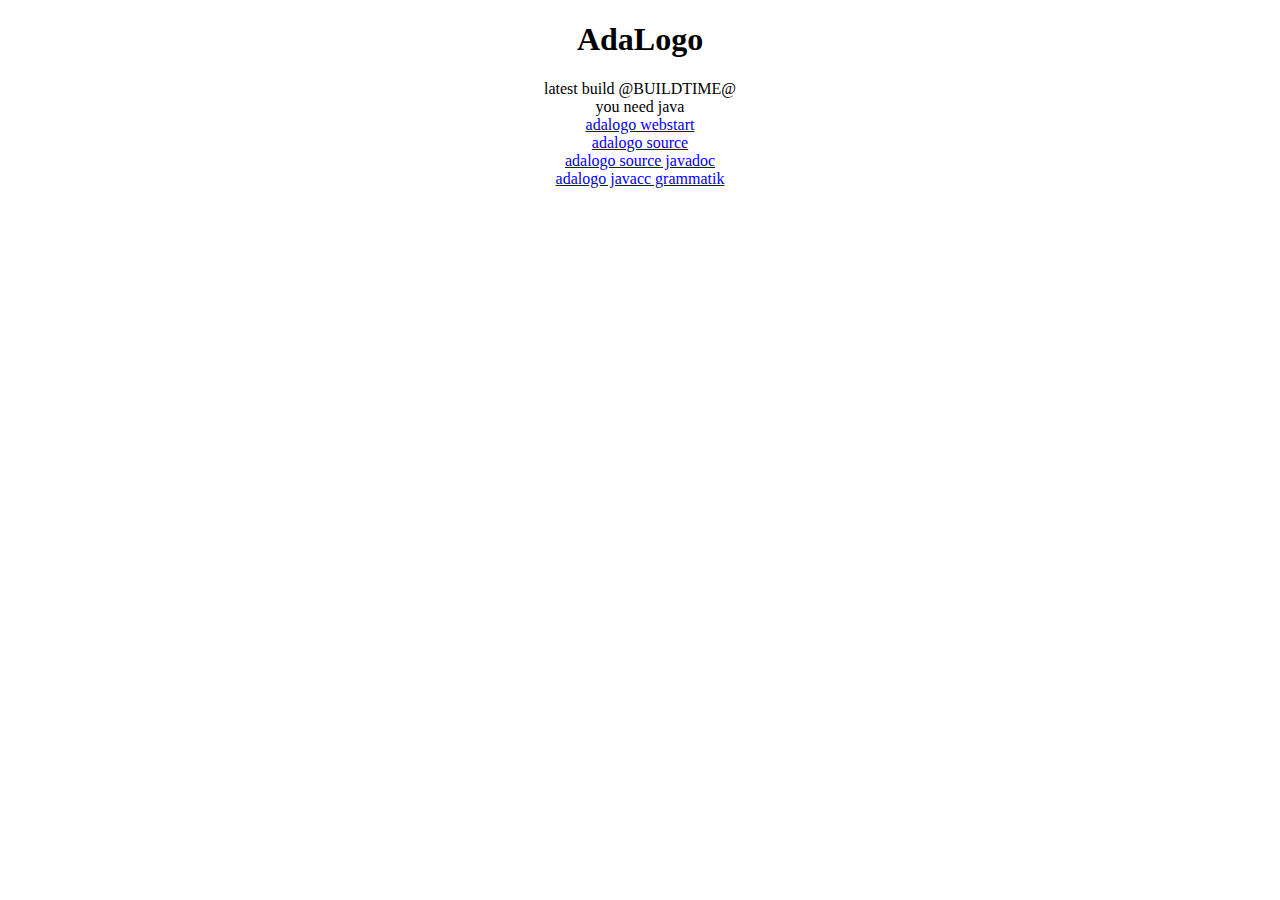
<file: release/adalogo.html>
<!DOCTYPE HTML PUBLIC "-//W3C//DTD HTML 4.01//EN" "http://www.w3.org/TR/html4/strict.dtd">
<html>
    <head>
        <title>
            AdaLogo
        </title>
        <style type="text/css" title="currentStyle" media="screen">
            @import "style.css";
        </style>
    </head>
    <body>
        <h1>
            AdaLogo
        </h1>
        <div id="version_notice">
            latest build @BUILDTIME@
        </div>
        <div id="applet">
            <!--[if !IE]>-->
            <object id="object"
                codetype="application/java"
                classid="java:adalogo/AdaLogo"
                archive="adalogo.jar">
            <!--<![endif]-->
                <object id="object"
                    classid="clsid:8AD9C840-044E-11D1-B3E9-00805F499D93">
                    <param name="code" value="adalogo/AdaLogo"/>
                    <param name="archive" value="adalogo.jar"/>
                    you need java
                </object>
            <!--[if !IE]>-->
            </object>
            <!--<![endif]-->
        </div>
        <div id="webstart">
            <a href="adalogo.jnlp">adalogo webstart</a>
        </div>
        <div id="source_link">
            <a href="adalogosource.zip">adalogo source</a>
        </div>
        <div id="javadoc_link">
            <a href="doc/index.html">adalogo source javadoc</a>
        </div>
        <div id="jjdoc_link">
            <a href="doc/Lang.jj.html">adalogo javacc grammatik</a>
        </div>
    </body>
</html>
</file>
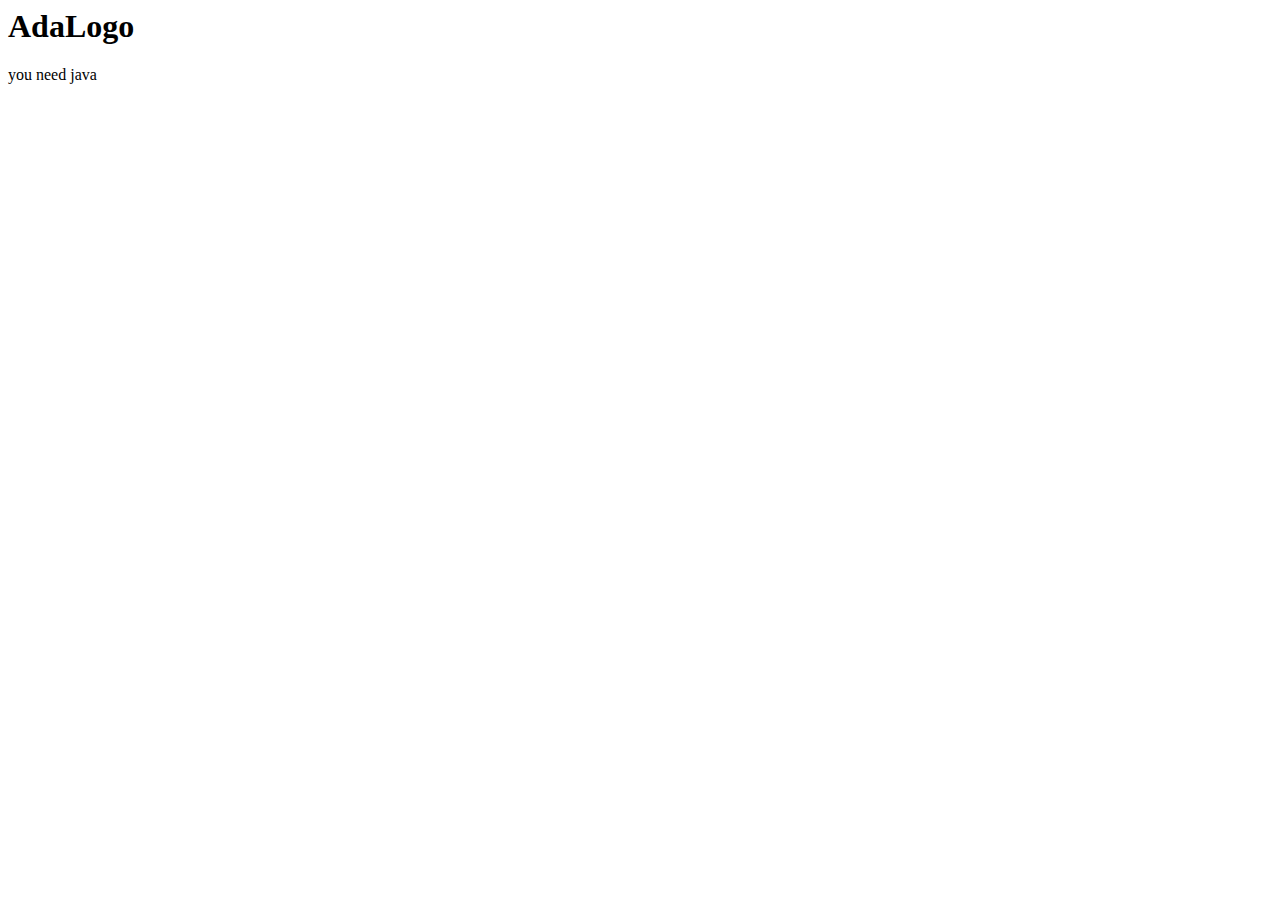
<file: src/testapplet.html>
<html>
    <head>
        <title>
            AdaLogo
        </title>
    </head>
    <body>
        <h1>
            AdaLogo
        </h1>
        <applet code=adalogo.AdaLogo width=500 height=100>
            <param name="zig" value="all">
            you need java
        </applet>
    </body>
</html>
</file>
<file: css/flexible-columns.css>
/**
 * "Yet Another Multicolumn Layout" - YAML CSS Framework
 *
 * central stylesheet - layout example "flexible-columns"
 *
 * @copyright       Copyright 2005-2012, Dirk Jesse
 * @license         CC-BY 2.0 (http://creativecommons.org/licenses/by/2.0/),
 *                  YAML-CDL (http://www.yaml.de/license.html)
 * @link            http://www.yaml.de
 */

/* Google Font API */
@import url(http://fonts.googleapis.com/css?family=Droid+Serif:400,400italic,700|Droid+Sans:700);

/* import core styles | Basis-Stylesheets einbinden */
@import url(../yaml/core/base.css);

/* import screen layout | Screen-Layout einbinden */
@import url(../yaml/navigation/hlist.css);
@import url(../yaml/forms/gray-theme.css);

@import url(../yaml/screen/typography.css);
@import url(../yaml/screen/screen-PAGE-layout.css);

/* import print layout | Druck-Layout einbinden */
@import url(../yaml/print/print.css);
</file>
<file: yaml/core/iehacks.css>
/**
 * "Yet Another Multicolumn Layout" - YAML CSS Framework
 *
 * (en) YAML core stylesheet - structure-independent bugfixes of IE/Win CSS-bugs
 * (de) YAML Basis-Stylesheet - Strukturunabhängige Bugfixes von CSS-Bugs des IE/Win
 *
 * Don't make any changes in this file!
 *
 * @copyright       © 2005-2013, Dirk Jesse
 * @license         CC-BY 2.0 (http://creativecommons.org/licenses/by/2.0/),
 *                  YAML-CDL (http://www.yaml.de/license.html)
 * @link            http://www.yaml.de
 * @package         yaml
 * @version         4.1.2
 * @appdef yaml
 */
@media all {
  /**
  * (en) Debugging:When you see a green background, IE is getting this stylesheet
  * (de) Fehlersuche:Hintergrund leuchtet grün, wenn das Stylesheet korrekt geladen wurde
  *
  * @debug
  * @app-yaml-default disabled
  */
  /* body { background:#0f0; background-image:none; }	 */
  /**
  * Correct inline positioning for unknown HTML5 elements in IE 6 & 7
  *
  * @workaround
  * @affected  IE6, IE7
  * @css-for   IE6, IE7
  * @valid     no
  */
  /*------------------------------------------------------------------------------------------------------*/
  /**
  * (en) No need to force scrollbars in older IE's - it even makes problems in IE6 when set
  * (de) Scrollbar-Fix wird in alten IE's nicht benötigt, zudem verursacht der Fix Probleme im IE6
  *
  * @workaround
  * @affected  IE6, IE7
  * @css-for   IE6, IE7
  * @valid     no
  */
  body {
    o\verflow: visible;
  }

  /**
  * (en) HTML5 - default media element styles
  * (de) HTML5 - Standard Eigenschaften für Media-Elemente
  */
  article, aside, details, figcaption, figure,
  footer, header, main, nav, section {
    zoom: 1;
  }

  audio,
  canvas,
  video {
    *display: inline;
    *zoom: 1;
  }

  /**
  * (en) enable bicubic interpolation of images on scaling
  * (de) aktiviert bikubische Interpolation beim Skalieren von Bildern
  */
  img {
    -ms-interpolation-mode: bicubic;
    zoom: 1;
  }

  /*------------------------------------------------------------------------------------------------------*/
  /**
  * (en) Fixes IE5.x and IE6 overflow behavior of textarea and input elements elements
  * (de) Korrigiert das fehlerhafte overflow-Verhalten von textarea und input-Elementen
  *
  * @workaround
  * @affected  IE 5.x/Win, IE6
  * @css-for   IE 5.x/Win, IE6
  * @valid     no
  */
  * html iframe,
  * html frame {
    overflow: auto;
  }

  * html input,
  * html frameset {
    overflow: hidden;
  }

  * html textarea {
    overflow: scroll;
    overflow-x: hidden;
  }

  /*------------------------------------------------------------------------------------------------------*/
  /**
  * (en) Stability fixes with 'position:relative'
  * (de) Stabilitätsverbesserungen durch 'position:relative'
  *
  * Essential for correct scaling in IE7 (body). IE5 must get static positioned body instead.
  * Helpful to fix several possible problems in older IE versions (#main).
  *
  * @bugfix
  * @affected	 IE 5.x/Win, IE6, IE7
  * @css-for	 IE 5.x/Win, IE6, IE7
  * @valid		 yes
  */
  body, #main {
    position: relative;
  }

  * html body {
    position: static;
  }

  /*------------------------------------------------------------------------------------------------------*/
  /**
  * (en) Clearfix adjustents for containing floats in IE
  * (de) Clearfix-Anpassung für diverse IE-Versionen
  *
  * @workaround
  * @see http://perishablepress.com/press/2009/12/06/new-clearfix-hack/
  * @affected  IE 5.x/Win, IE6, IE7
  * @css-for   IE 5.x/Win, IE6, IE7
  * @valid     yes
  */
  .ym-clearfix {
    zoom: 1;
  }

  /* hasLayout aktivieren */
  /*------------------------------------------------------------------------------------------------------*/
  /**
  * (en) Bugfix for partially displayed column separators
  * (de) Bugfix für unvollständige Darstellung der Spalteninhalte / Spaltentrenner
  *
  * @bugfix
  * @affected	 IE 5.x/Win, IE6
  * @css-for	 IE 5.x/Win, IE6
  * @valid		 yes
  */
  * html .ym-col1,
  * html .ym-col2,
  * html .ym-col3 {
    position: relative;
  }

  /*------------------------------------------------------------------------------------------------------*/
  /**
  * (en) Preventing several css bugs by forcing "hasLayout"
  * (de) Vermeidung verschiedenster Bugs durch Erzwingen von "hasLayout"
  *
  * @workaround
  * @affected  IE 5.x/Win, IE6, IE7
  * @css-for   IE 5.x/Win, IE6, IE7
  * @valid     no
  */
  body {
    height: 1%;
  }

  .ym-wrapper, .ym-wbox, #header, #nav, #main, #footer {
    zoom: 1;
  }

  /* IE6 & IE7	*/
  * html .ym-wrapper, * html .ym-wbox {
    height: 1%;
    hei\ght: auto;
  }

  /* IE 5.x & IE6 | IE6 only */
  * html #header, * html #nav, * html #main, * html #footer {
    width: 100%;
    wid\th: auto;
  }

  /* IE 5.x & IE6 | IE6 only */
  /* trigger hasLayout to force containing content */
  .ym-gbox, .ym-gbox-left, .ym-gbox-right {
    height: 1%;
  }

  /*------------------------------------------------------------------------------------------------------*/
  /**
  * Disappearing List-Background Bug
  * @see http://www.positioniseverything.net/explorer/ie-listbug.html
  *
  * @bugfix
  * @affected  IE 5.x/Win, IE6
  * @css-for   IE 5.x/Win, IE6
  * @valid     yes
  */
  * html ul, * html ol, * html dl {
    position: relative;
  }

  /*------------------------------------------------------------------------------------------------------*/
  /**
  * List-Numbering Bug
  *
  * @bugfix
  * @affected  IE 5.x/Win, IE6, IE7
  * @css-for   IE 5.x/Win, IE6, IE7
  * @valid     yes
  */
  body ol li {
    display: list-item;
  }

  /*------------------------------------------------------------------------------------------------------*/
  /**
  * Browser-based image scaling (not)
  *
  * @workaround
  * @affected  IE 5.x/Win, IE6
  * @css-for   IE 5.x/Win, IE6
  * @valid     yes
  */
  * html .flexible {
    zoom: 1;
  }

  /**
  * Form related bugfixes
  *
  * @bugfix
  * @affected  IE 5.x/Win, IE6, IE7
  * @css-for   IE 5.x/Win, IE6, IE7
  * @valid     no
  */
  button, input {
    *overflow: visible !important;
  }

  table button, table input {
    *overflow: auto;
  }

  fieldset, legend {
    position: relative;
  }

  /*------------------------------------------------------------------------------------------------------*/
  /**
  * Global adjustments/fixes for YAML's form module
  *
  * @workaround
  * @affected  IE 5.x/Win, IE6, IE7
  * @css-for   IE 5.x/Win, IE6, IE7
  * @valid     no
  */
  .ym-form,
  .ym-form div,
  .ym-form div * {
    zoom: 1;
  }

  .ym-form input,
  .ym-form textarea {
    width: 68%;
    padding-left: 1% !important;
    padding-right: 1% !important;
  }
  .ym-form select {
    width: 70%;
    padding-left: 1% !important;
    padding-right: 1% !important;
  }
  .ym-form .ym-fbox-wrap {
    display: block;
    overflow: hidden;
    margin-right: -5px;
  }

  .ym-fbox-wrap input,
  .ym-fbox-wrap textarea,
  .ym-full input,
  .ym-full textarea {
    width: 98%;
    margin-right: -3px;
  }
  .ym-fbox-wrap select,
  .ym-full select {
    width: 100%;
    margin-right: -3px;
  }

  /* ie6 support helper class */
  * html .ym-form .ym-fbox-check input {
    display: inline !important;
    width: auto !important;
    background: transparent !important;
    border: 0 none !important;
    padding: 0 !important;
  }
  * html .ym-form .ym-fbox-wrap .ym-fbox-check input {
    margin-left: 0;
  }

  /*------------------------------------------------------------------------------------------------------*/
  /**
  * (en) Workaround for 'collapsing margin at #col3' when using CSS-property clear
  *		 Left margin of #col3 collapses when using clear:both in 1-3-2 (or 2-3-1) layout and right column is the
  *		 longest and left column is the shortest one. For IE6 and IE7 a special workaround was developed
  *		 in YAML.
  *
  * (de) Workaround für 'kollabierenden Margin an #col3' bei Verwendung der CSS-Eigenschaft clear
  *		 Der linke Margin von #col3 kollabiert bei der Verwendung von clear:both im 1-3-2 (oder 2-3-1) Layout
  *		 wenn gleichzeitig die linke Spalte die kürzeste und die rechte die längste ist. Im IE6 und IE7 lässt
  *		 sich der Bug durch eine speziell für YAML entwickelten Workaround umgehen.
  *
  * @workaround
  * @affected  IE 5.x/Win, IE6, IE7
  * @css-for   IE 5.x/Win, IE6, IE7
  * @valid     no
  */
  html .ym-ie-clearing {
    /* (en) Only a small help for debugging */
    /* (de) Nur eine kleine Hilfe zur Fehlersuche */
    position: static;
    /* (en) Make container visible in IE */
    /* (de) Container sichtbar machen im IE */
    display: block;
    /* (en) No fix possible in IE5.x, normal clearing used instead */
    /* (de) Kein Fix im IE5.x möglich, daher normales Clearing */
    \clear: both;
    /* (en) forcing clearing-like behavior with a simple oversized container in IE6 & IE7*/
    /* (de) IE-Clearing mit 100%-DIV für IE6 bzw. übergroßem Container im IE7 */
    width: 100%;
    line-height: 0;
    font-size: 0px;
    margin: -2px 0 -1em 1px;
  }

  * html .ym-ie-clearing {
    margin: -2px 0 -1em 0;
  }

  .ym-cbox {
    margin-bottom: -2px;
  }

  /* (en) avoid horizontal scrollbars in IE7 in borderless layouts because of negative margins */
  /* (de) Vermeidung horizontaler Scrollbalken bei randabfallenden Layouts im IE7 */
  html {
    margin-right: 1px;
  }

  * html {
    margin-right: 0;
  }

  /* (en) Bugfix:Essential for IE7 */
  /* (de) Bugfix:Notwendig im IE7 */
  .ym-col3 {
    position: relative;
  }

  /*------------------------------------------------------------------------------------------------------*/
  /**
  * IE/Win Guillotine Bug
  * @see http://www.positioniseverything.net/explorer/guillotine.html
  *
  * @workaround
  * @affected  IE 5.x/Win, IE6
  * @css-for   IE 5.x/Win, IE6
  * @valid     yes
  */
}
@media screen, projection {
  /**
  * (en) IE-Adjustments for content columns and subtemplates
  * (de) IE-Anpassung für Spaltencontainer und Subtemplates
  *
  * Doubled Float-Margin Bug
  * @see http://positioniseverything.net/explorer/doubled-margin.html
  *
  * @bugfix
  * @affected  IE 5.x/Win, IE6
  * @css-for   IE 5.x/Win, IE6, IE7
  * @valid     yes
  */
  .ym-col1, .ym-col2 {
    display: inline;
  }

  /* Fix for:"Linking to anchors in elements within the containing block" Problem in IE5.x & IE 6.0 */
  .ym-grid {
    overflow: hidden;
    display: block;
  }

  * html .ym-grid {
    overflow: visible;
  }

  .ym-gl,
  .ym-gr {
    display: inline;
  }

  /* transform CSS tables back into floats */
  .ym-equalize .ym-gl {
    float: left;
    display: inline;
    padding-bottom: 32767px;
    margin-bottom: -32767px;
  }

  .ym-equalize .ym-gr {
    float: right;
    margin-left: -5px;
    display: inline;
    padding-bottom: 32767px;
    margin-bottom: -32767px;
  }

  .no-ie-padding .ym-gl,
  .no-ie-padding .ym-gr {
    padding-bottom: 0;
    margin-bottom: 0;
  }

  /*------------------------------------------------------------------------------------------------------*/
  /**
  * Internet Explorer and the Expanding Box Problem
  * @see http://www.positioniseverything.net/explorer/expandingboxbug.html
  *
  * @workaround
  * @affected  IE 5.x/Win, IE6
  * @css-for   IE 5.x/Win, IE6
  * @valid     yes
  */
  * html .ym-cbox-left,
  * html .ym-cbox-right,
  * html .ym-cbox {
    word-wrap: break-word;
  }

  /* avoid growing widths */
  * html .ym-gbox,
  * html .ym-gbox-left,
  * html .ym-gbox-right {
    word-wrap: break-word;
    o\verflow: hidden;
  }
}
@media print {
  /**
  * (en) Avoid unneeded page breaks of .ym-col3 content in print layout and containing floats.
  * (de) Vermeiden von unnötigen Seitenumbrüchen beim Ausdruck der Spalte .ym-col3 und Einschluss von Floats.
  *
  * @bugfix
  * @affected  IE7
  * @css-for   IE 5.x/Win, IE6, IE7
  * @valid     yes
  */
  .ym-gbox,
  .ym-gbox-left,
  .ym-gbox-right,
  .ym-col3 {
    height: 1%;
  }
}
</file>
